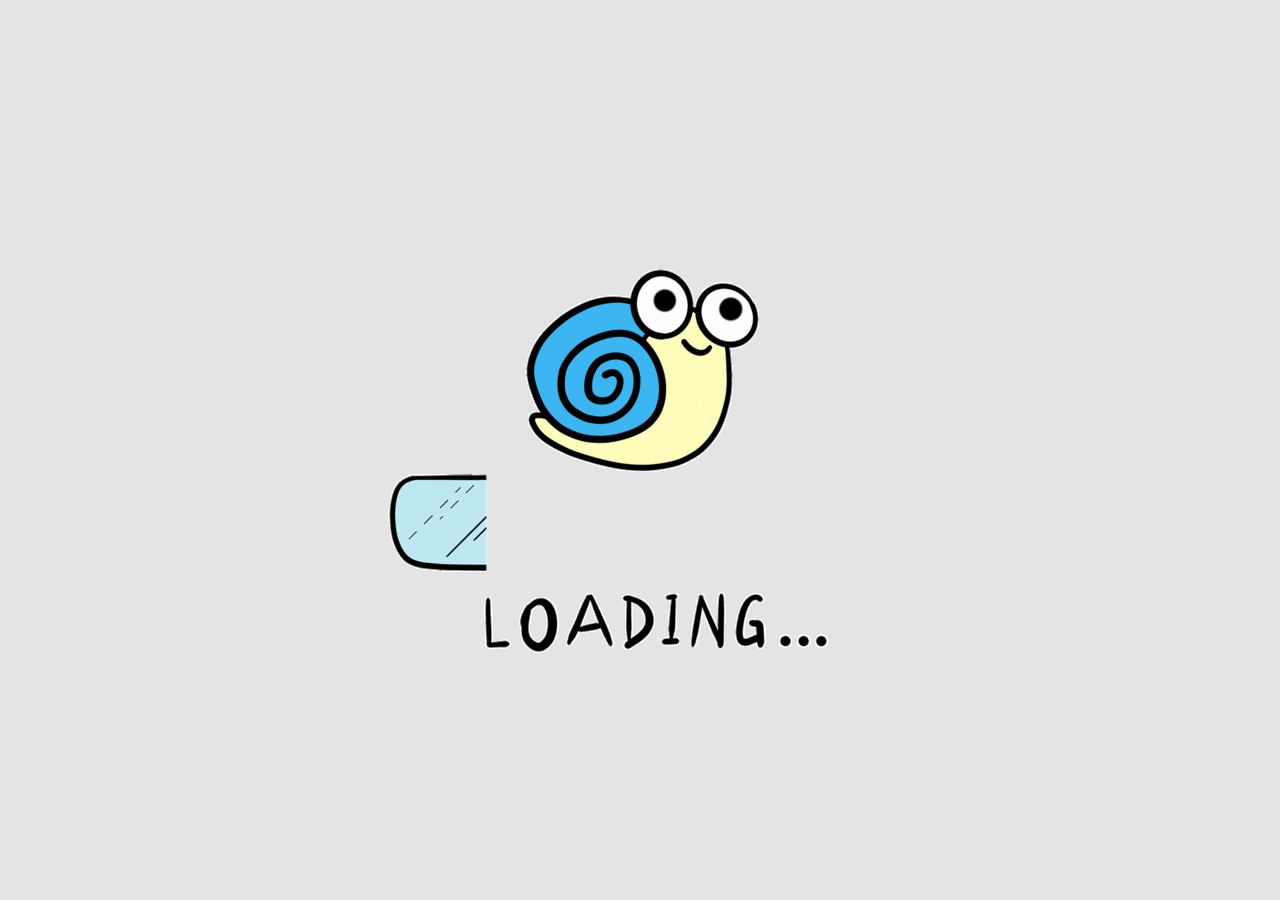
<file: index.html>
<!DOCTYPE html>
<html lang="en">
  <head>
    <meta charset="UTF-8" />
    <meta http-equiv="X-UA-Compatible" content="IE=edge" />
    <meta name="viewport" content="width=device-width, initial-scale=1.0" />
    <title>NASA Api</title>
    <link rel="stylesheet" href="./styles.css" />
    <script src="./script.js" defer></script>
  </head>
  <body>
    <div class="loading-page">
      <img src="./Gifs/cartoon-snail-loading-loading.png!bw700" alt="" />
    </div>
    <template class="template-content">
      <section class="section-container">
        <div class="image-container">
          <a id="link-img" href="" target="_blank" title="View Full Image">
            <img
              src="https://s1.eestatic.com/2021/10/06/ciencia/medio-ambiente/617449818_210913166_1706x960.jpg"
              alt="planeta"
            />
          </a>
        </div>
        <h1 class="title">Sunlight Through Saturn's Rings Fuck</h1>
        <h1 class="add-favorites">Add To Favorites</h1>
        <p class="content">
          Normally, earth-bound astronomers view Saturn's spectacular ring
          system fully illuminated by reflected sunlight. However, this
          intriguing picture was made to take advantage of an unusual
          orientation, with the Sun actually illuminating the rings from below.
          The three bright ring features are visible because the rings
          themselves are not solid. Composed of many separate chunks of rocky,
          icy material, the rings allow the scattered sunlight to pass through
          them -- offering a dramatic demonstration that they are not
          continuous, uninterrupted bands of material. The picture is a
          false-color composite based on Hubble Space Telescope images recorded
          in November of 1995.
        </p>
        <h1 class="date">2000-06-24</h1>
        <h1 class="author">Roberto Colombari</h1>
      </section>
    </template>
    <header class="header-container">
      <a class="favorites" href="./favorites.html">Favorites</a>
      <h1 class="load-more">Load More</h1>
    </header>
    <main class="page-container">
      <section class="column-one"></section>
      <section class="column-two"></section>
    </main>

    <!-- ADDED SECTION OR NOT -->
    <div class="section-added">
      <h1>ADDED!</h1>
    </div>
  </body>
</html>
</file>
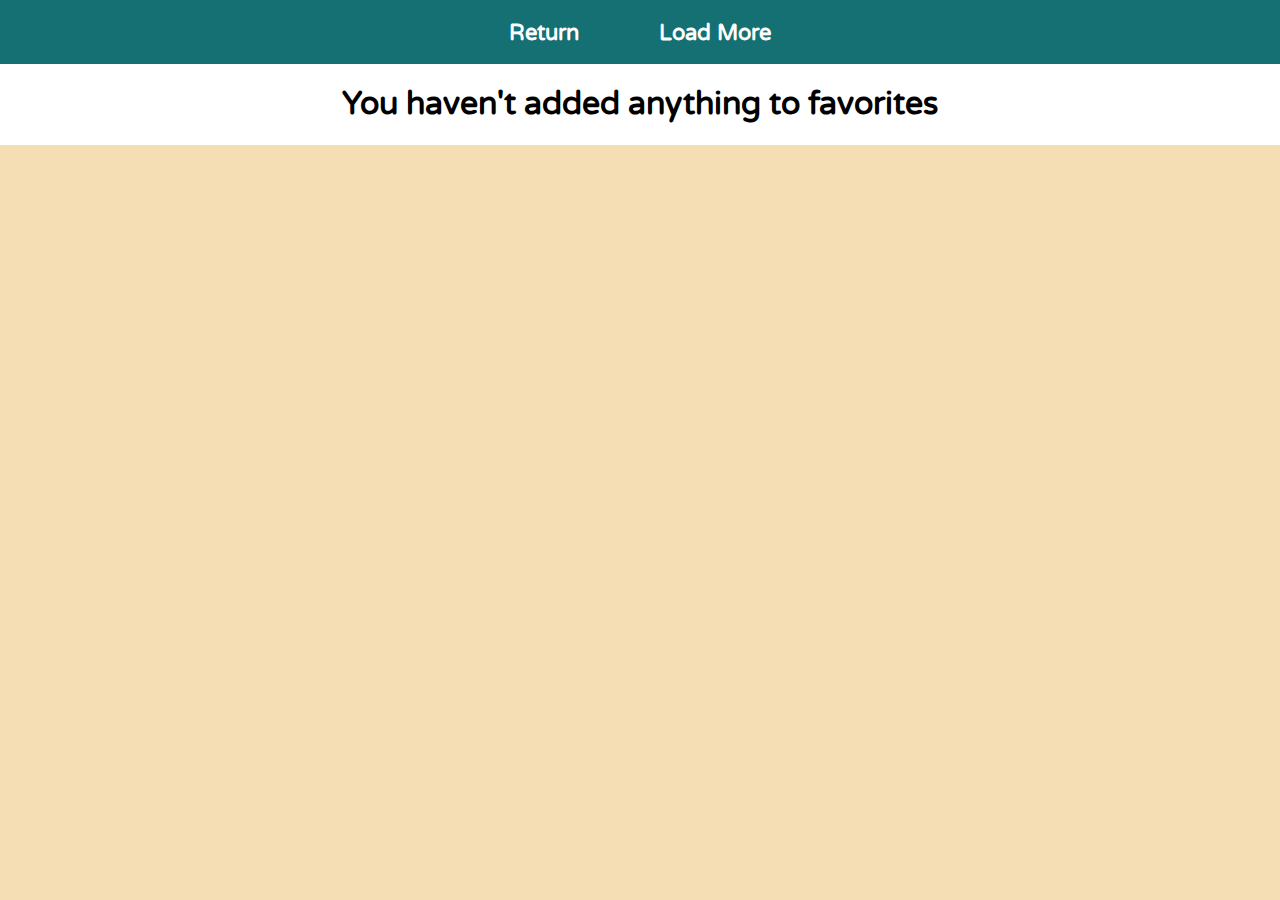
<file: favorites.html>
<!DOCTYPE html>
<html lang="en">
  <head>
    <meta charset="UTF-8" />
    <meta http-equiv="X-UA-Compatible" content="IE=edge" />
    <meta name="viewport" content="width=device-width, initial-scale=1.0" />
    <title>NASA Api</title>
    <link rel="stylesheet" href="./styles.css" />
    <script src="./favorites.js" defer></script>
  </head>
  <body>
    <template class="template-container">
      <section class="section-container">
        <div class="image-container">
          <a id="link-img" href="" target="_blank" title="View Full Image">
            <img
              src="https://s1.eestatic.com/2021/10/06/ciencia/medio-ambiente/617449818_210913166_1706x960.jpg"
              alt="planeta"
            />
          </a>
        </div>
        <h1 class="title">Sunlight Through Saturn's Rings</h1>
        <h1 class="add-favorites">Remove From Favorites</h1>
        <p class="content">
          Normally, earth-bound astronomers view Saturn's spectacular ring
          system fully illuminated by reflected sunlight. However, this
          intriguing picture was made to take advantage of an unusual
          orientation, with the Sun actually illuminating the rings from below.
          The three bright ring features are visible because the rings
          themselves are not solid. Composed of many separate chunks of rocky,
          icy material, the rings allow the scattered sunlight to pass through
          them -- offering a dramatic demonstration that they are not
          continuous, uninterrupted bands of material. The picture is a
          false-color composite based on Hubble Space Telescope images recorded
          in November of 1995.
        </p>
        <h1 class="date">2000-06-24</h1>
        <h1 class="author">Roberto Colombari</h1>
      </section>
    </template>
    <header class="header-container">
      <a class="favorites" href="./index.html">Return</a>
      <h1 class="load-more">Load More</h1>
    </header>
    <main style="flex: content; justify-content: center" class="page-container">
      <h1>You haven't added anything to favorites</h1>
    </main>
  </body>
</html>
</file>
<file: styles.css>
@import url('https://fonts.googleapis.com/css2?family=Varela+Round&display=swap');

* {
    box-sizing: border-box;
}

body {
    display: flex;
    justify-content: center;
    align-items: center;
    margin: 0;
    font-family: 'Varela Round', sans-serif;
    background-color: wheat;
}

.column-one,
.column-two {
    display: inline-block;
    width: 50%;
}
.page-container {
    display: flex;
    flex-wrap: wrap;

    margin-top: 4rem;
    width: 80vw;
    background-color: white;
    /* border: 3px solid black; */
}

/* HEADER */
.header-container a{
    text-decoration: none;
    font-size: 1.4rem;
    font-weight: 600;
    color: white;
}
.header-container {
    display: flex;
    justify-content: center;
    align-items: center;

    position: fixed;
    top: 0;
    width: 100%;
    height: 4rem;
    background-color: rgb(21, 112, 116);
    color: white;
    font-size: 0.7rem;
}
.header-container h1,
.header-container a {
    margin: 0 2.5rem;
    cursor: pointer;
}

/* SECTIONS */
.section-container {
    display: inline-block;
    margin: 1rem;
    padding: 1rem;
    width: calc(100% - 2.15rem);
    /* border: 3px solid black; */
}

.image-container {
    width: 100%;
    /* height: 17rem; */
    overflow: hidden;
}
.image-container img {
    width: 100%;
    /* height: 100%; */
}

.date, 
.author {
    display: inline-block;
    margin: 0;
    font-size: 1rem;
}
.author {
    margin-left: 0.5rem;
}

.add-favorites {
    font-size: 1rem;
    color: rgb(18, 157, 182);
    cursor: pointer;
}

/* section added or not */
.section-added {
    display: none;
    justify-content: center;
    align-items: center;

    position: fixed;
    bottom: 2rem;
    right: 2rem;
    width: 12rem;
    height: 6rem;
    background-color: white;
    border: 2px black solid;
}

/* Loading Gif */
.loading-page {
    z-index: 10;
    display: none;
    justify-content: center;
    align-items: center;

    position: fixed;
    top: 0;
    width: 100vw;
    height: 100vh;
    background-color: rgb(228, 228, 228)
    ;
}
</file>
